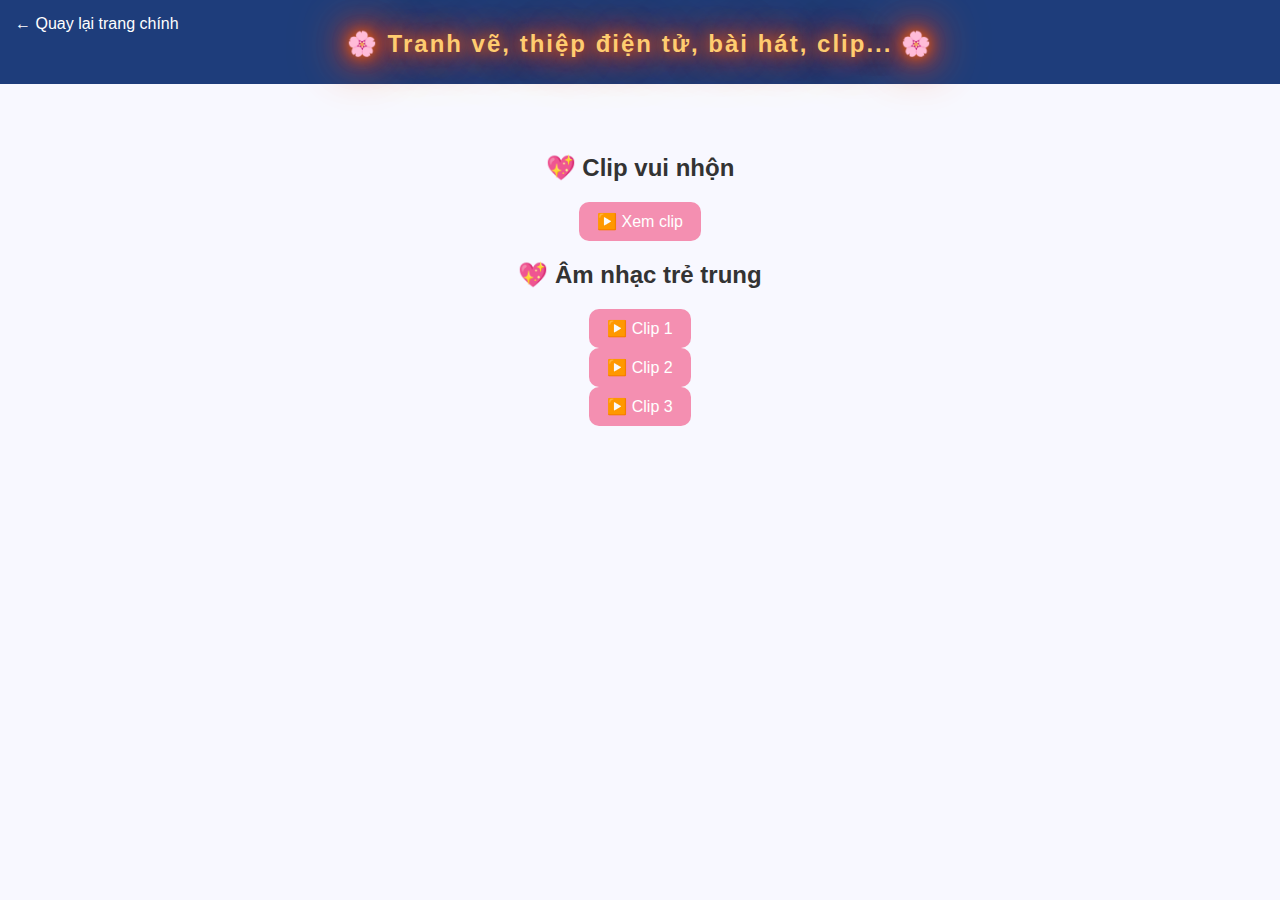
<file: gocsangtao.html>
<!DOCTYPE html>
<html lang="vi">
<head>
  <meta charset="UTF-8">
  <meta name="viewport" content="width=device-width, initial-scale=1.0">
  <title>Góc sáng tạo</title>
  <link rel="stylesheet" href="style.css">
  <link rel="stylesheet" href="css/gocsangtao.css">
</head>
<body>

  <header>
    <a href="index.html" class="back-btn">← Quay lại trang chính</a>
    <h1 class="fire-text">🌸 Tranh vẽ, thiệp điện tử, bài hát, clip... 🌸</h1>
  </header>

 <main style="text-align:center; margin-top:30px;">
  <h2>💖 Clip vui nhộn</h2>
<button id="loadClipBtn" class="clip-btn">▶️ Xem clip</button>
    <div id="videoContainer" class="video-container"></div>
 <h2>💖 Âm nhạc trẻ trung</h2>
    <button id="clip1Btn" class="clip-btn">▶️ Clip 1</button>
<div id="clip1Container" class="video-container"></div>

<button id="clip2Btn" class="clip-btn">▶️ Clip 2</button>
<div id="clip2Container" class="video-container"></div>

<button id="clip3Btn" class="clip-btn">▶️ Clip 3</button>
<div id="clip3Container" class="video-container"></div>
  </main>
  
  <!-- Nút nhạc
  <button id="musicToggle" class="music-btn">🎵 Nhạc nền</button>
  <audio id="bgMusic" src="music/ymtht.mp3" loop></audio>-->
  <script src="js/gocsangtao.js"></script> 
  
</body>
</html>
</file>
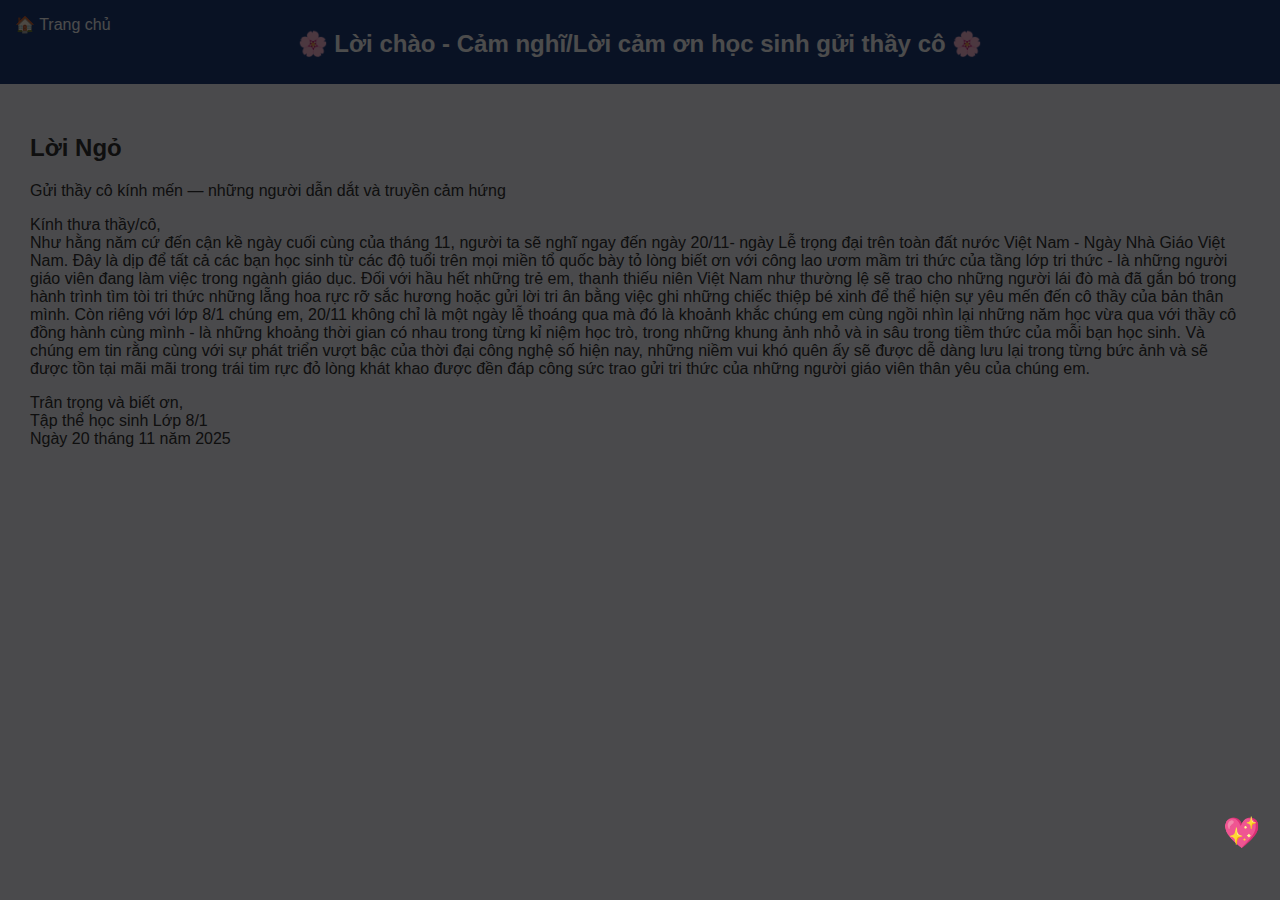
<file: loingo.html>
<!DOCTYPE html>
<html lang="vi">
<head>
  <meta charset="UTF-8">
  <meta name="viewport" content="width=device-width, initial-scale=1.0">
  <title>Lời ngỏ</title>
  <link rel="stylesheet" href="css/loingo.css">
</head>
<body>

  <!-- Overlay chờ nhạc -->
  <div id="loadingOverlay" style="
  position: fixed;
  top:0; left:0; right:0; bottom:0;
  background: rgba(0,0,0,0.7);
  color: white;
  display: flex;
  justify-content: flex-end;   /* đẩy sang phải */
  align-items: flex-end;       /* đẩy xuống dưới */
  padding: 20px;               /* cách mép 1 chút */
  font-size: 30px;
  z-index: 9999;
  text-align: center;
  cursor: pointer;
">
    <p>💖</p>
  </div>

  <header>
    <a href="index.html" class="back-btn">🏠 Trang chủ</a>
    <h1 class="fire-text">🌸 Lời chào - Cảm nghĩ/Lời cảm ơn học sinh gửi thầy cô 🌸</h1>
  </header>

  <main class="memory-gallery">
    <div class="letter-card" id="loingo">
      <div class="letter-header">
        <h2 class="title-gradient">Lời Ngỏ</h2>
        <p class="subtitle">Gửi thầy cô kính mến — những người dẫn dắt và truyền cảm hứng</p>
      </div>

      <div class="letter-body">
        <p>
          Kính thưa thầy/cô, <br>
          Như hằng năm cứ đến cận kề ngày cuối cùng của tháng 11, người ta sẽ nghĩ ngay đến ngày 20/11- ngày Lễ trọng đại trên toàn đất nước Việt Nam - Ngày Nhà Giáo Việt Nam. Đây là dịp để tất cả các bạn học sinh từ các độ tuổi trên mọi miền tổ quốc bày tỏ lòng biết ơn với công lao ươm mầm tri thức của tầng lớp tri thức - là những người giáo viên đang làm việc trong ngành giáo dục. Đối với hầu hết những trẻ em, thanh thiếu niên Việt Nam như thường lệ sẽ trao cho những người lái đò mà đã gắn bó trong hành trình tìm tòi tri thức những lẵng hoa rực rỡ sắc hương hoặc gửi lời tri ân bằng việc ghi những chiếc thiệp bé xinh để thể hiện sự yêu mến đến cô thầy của bản thân mình. Còn riêng với lớp 8/1 chúng em, 20/11 không chỉ là một ngày lễ thoáng qua mà đó là khoảnh khắc chúng em cùng ngồi nhìn lại những năm học vừa qua với thầy cô đồng hành cùng mình - là những khoảng thời gian có nhau trong từng kỉ niệm học trò, trong những khung ảnh nhỏ và in sâu trong tiềm thức của mỗi bạn học sinh. Và chúng em tin rằng cùng với sự phát triển vượt bậc của thời đại công nghệ số hiện nay, những niềm vui khó quên ấy sẽ được dễ dàng lưu lại trong từng bức ảnh và sẽ được tồn tại mãi mãi trong trái tim rực đỏ lòng khát khao được đền đáp công sức trao gửi tri thức của những người giáo viên thân yêu của chúng em.
        </p>

        <p class="letter-sign">
          Trân trọng và biết ơn, <br>
          Tập thể học sinh Lớp 8/1 <br>
          Ngày 20 tháng 11 năm 2025
        </p>
      </div>
    </div>
  </main>

  <!-- Nhạc nền -->
  <audio id="bgMusic" src="music/buiphan.mp3" loop></audio>

  <script src="js/loingo.js"></script>
</body>
</html>
</file>
<file: style.css>
/* ========== Tổng thể ========== */
body {
  font-family: Arial, sans-serif;
  margin: 0;
  background: #f8f8ff;
  color: #333;
}

/* ========== Header ========== */
header {
  background: #1e3d7b;
  color: white;
  padding: 10px 20px;
}
.header-container {
  display: flex;
  align-items: center;
}
.logo {
  width: 60px;
  height: 60px;
  object-fit: contain;
  margin-right: 15px;
}
.header-container h1 {
  font-size: 1.5rem;
  margin: 0;
}

/* CSS cho mobile */
@media (max-width: 600px) {
  .header-container h1 {
    font-size: 1rem; /* giảm cỡ chữ */
  }
  .logo {
    width: 50px;  /* nếu muốn logo nhỏ hơn trên mobile */
    height: 50px;
  }
}

/* ========== Nút Phát nhạc bên phải tiêu đề ========== */
#playMusicBtn {
  margin-left: 10px;
  background: #2c58c0;
  color: white;
  border: none;
  border-radius: 50%;
  width: 36px;
  height: 36px;
  font-size: 1.1rem;
  cursor: pointer;
  transition: background 0.3s, transform 0.2s;
}
#playMusicBtn:hover {
  background: #1a3b8b;
  transform: scale(1.1);
}
@media (max-width: 768px) {
  #playMusicBtn {
    width: 32px;
    height: 32px;
    font-size: 1rem;
  }
}

/* ========== Menu ========== */
.navbar {
  background: #2c58c0;
}
.navbar ul {
  list-style: none;
  margin: 0;
  padding: 0;
  display: flex;
  justify-content: center;
}
.navbar li {
  position: relative;
}
.navbar a {
  display: block;
  color: white;
  padding: 12px 20px;
  text-decoration: none;
  font-weight: bold;
}
.navbar a:hover {
  background: #1a3b8b;
}

/* ========== Dropdown ========== */
.dropdown {
  position: relative;
}
.dropdown-content {
  display: none;
  position: absolute;
  top: 100%;
  left: 0;
  background: white;
  min-width: 160px;
  border-radius: 6px;
  box-shadow: 0 4px 8px rgba(0,0,0,0.2);
  z-index: 999;
}
.dropdown:hover .dropdown-content {
  display: block;
}
.dropdown-content li a {
  display: block;
  padding: 10px 15px;
  color: #333;
  text-decoration: none;
}
.dropdown-content li a:hover {
  background: #f0f0f0;
}

/* ========== Nội dung chính ========== */
main {
  padding: 20px;
  text-align: center;
}
.grid-gallery {
  display: grid;
  grid-template-columns: repeat(auto-fit, minmax(300px, 1fr)); /* tự co giãn vừa khung */
  gap: 15px;
  margin-top: 30px;
  padding: 0 10px;
}
.card {
 display: block; /* Thêm để thẻ <a> nhận full block */
  text-decoration: none; /* Bỏ gạch chân nếu có */
  color: inherit; /* Giữ màu chữ */
  background: white;
  border-radius: 12px;
  box-shadow: 0 3px 10px rgba(0,0,0,0.1);
  overflow: hidden;
  transition: transform 0.25s ease, box-shadow 0.25s ease;
  cursor: pointer;
  max-width: 3000px;
  margin: 0 auto;
}
.card img {
  width: 100%;
  height: 400px;        /* Chiều cao đồng nhất */
  object-fit: cover;
  transition: transform 0.3s ease;
}
.card p {
  padding: 10px;
  font-weight: bold;
  color: #1e3d7b;
  font-size: 0.85rem;
}

.card:hover {
  transform: scale(1.05);
  box-shadow: 0 5px 15px rgba(0,0,0,0.15);
}

.card:hover img {
  transform: scale(1.08);
}

/* ========== Nút Zalo ========== */
.zalo-button {
  position: fixed;
  bottom: 100px;
  left: 20px;
  z-index: 2000;
}
.zalo-button img {
  width: 55px;
  height: 55px;
  border-radius: 50%;
  box-shadow: 0 2px 10px rgba(0,0,0,0.3);
  transition: transform 0.2s;
}
.zalo-button img:hover {
  transform: scale(1.1);
}


/* 🌈 Hiệu ứng chữ lấp lánh cho toàn bộ menu */
.sparkle-text {
  position: relative;
  display: inline-flex;
  align-items: center;
  justify-content: center;
  gap: 5px;
  font-weight: bold;
  text-decoration: none;
  line-height: 1;         
  background: linear-gradient(90deg, #ff69b4, #ffa500, #00ffff, #ff69b4);
  background-size: 300%;
  -webkit-background-clip: text;
  -webkit-text-fill-color: transparent;
  animation: shimmer 3s linear infinite;
  transition: transform 0.2s ease;
  vertical-align: middle; 
}

.sparkle-text:hover {
  transform: scale(1.08);
  filter: brightness(1.2);
}

@keyframes shimmer {
  0% { background-position: 0% 50%; }
  100% { background-position: 100% 50%; }
}

/* 🦋 hiệu ứng nổi nhẹ cho Lưu bút */
.luubut::before {
  content: "🦋";
  margin-right: 6px;
  display: inline-block;
  animation: floatMail 2.5s ease-in-out infinite;
  -webkit-text-fill-color: initial !important; /* 👈 giúp emoji hiện màu thật */
  background: none !important;
  filter: drop-shadow(0 0 4px rgba(255,255,255,0.7));
  vertical-align: middle;
}

@keyframes floatMail {
  0%, 100% { transform: translateY(0); }
  50% { transform: translateY(-4px); }
}

/* 🦋 cánh bướm vẫy tự nhiên, giữ màu thật */
.luubut .butterfly {
  display: inline-block;
  font-size: 20px;
  margin-left: 4px;
  vertical-align: middle;
  -webkit-text-fill-color: initial !important;
  background: none !important;
  animation: flutterReal 1.8s ease-in-out infinite;
  filter: drop-shadow(0 0 4px rgba(255,255,255,0.8));
}

/* 🦋 vẫy cánh thật — mở ra / khép lại nhịp nhàng */
@keyframes flutterReal {
  0%, 100% {
    transform: rotate(0deg) scale(1);
  }
  25% {
    transform: rotate(10deg) scale(1.1);
  }
  50% {
    transform: rotate(-12deg) scale(1.05);
  }
  75% {
    transform: rotate(8deg) scale(1.08);
  }
}

/* ========== CHAT BOX ========== */
.chatbox {
  position: fixed;
  bottom: 90px; /* tránh footer */
  right: 20px;
  width: 300px;
  max-height: calc(100vh - 250px);
  background: white;
  border: 1px solid #ccc;
  border-radius: 10px;
  box-shadow: 0 2px 15px rgba(0,0,0,0.3);
  z-index: 2000;
  overflow: hidden;
  font-family: Arial, sans-serif;
  transition: all 0.3s ease;
}

.chatbox-header {
  background: #1e3d7b;
  color: white;
  padding: 10px;
  cursor: pointer;
  font-weight: bold;
  text-align: center;
}

.chatbox-body {
  display: none;
  flex-direction: column;
  height: 100%;
  max-height: calc(100vh - 300px);
  overflow-y: auto;
  padding-bottom: 10px;
  transition: all 0.3s ease;
  transform-origin: bottom right;
}

.chatbox-body[style*="flex"] {
  animation: fadeInUp 0.3s ease;
}

@keyframes fadeInUp {
  from { opacity: 0; transform: translateY(20px); }
  to { opacity: 1; transform: translateY(0); }
}

.messages {
  flex: 1;
  max-height: 200px;
  overflow-y: auto;
  padding: 10px;
}

.chat-message {
  background: #eef;
  padding: 6px 10px;
  border-radius: 6px;
  margin-bottom: 6px;
  text-align: left;
  word-wrap: break-word;
}

/* ========== INPUT ========== */
.chat-input {
  display: flex;
  align-items: center;
  justify-content: space-between;
  gap: 6px;
  padding: 8px;
  border-top: 1px solid #ccc;
  position: relative;
  background: #fff;
  box-sizing: border-box;
}

.chat-input input {
  flex: 1;
  min-width: 0;
  padding: 8px;
  border-radius: 8px;
  border: 1px solid #ccc;
  font-size: 15px;
}

.chat-input #emojiBtn {
  flex-shrink: 0;
  background: none;
  border: none;
  font-size: 24px;
  cursor: pointer;
  transition: transform 0.2s;
}
.chat-input #emojiBtn:hover {
  transform: scale(1.2);
}

.chat-input button:last-child {
  flex-shrink: 0;
  background: #4caf50;
  color: white;
  border: none;
  padding: 8px 12px;
  border-radius: 8px;
  cursor: pointer;
}
.chat-input button:last-child:hover {
  background: #43a047;
}

/* ========== EMOJI PANEL ========== */
.emoji-panel {
  position: absolute;
  bottom: 60px;
  right: 10px;
  background: #fff;
  border: 1px solid #ccc;
  border-radius: 12px;
  box-shadow: 0 4px 12px rgba(0,0,0,0.25);
  display: none;
  flex-wrap: wrap;
  gap: 6px;
  padding: 10px;
  width: 230px;
  max-height: 200px;
  overflow-y: auto;
  z-index: 9999;
}
.emoji-panel.show {
  display: flex;
}
.emoji-panel span {
  font-size: 24px;
  cursor: pointer;
  user-select: none;
  transition: transform 0.15s ease;
}
.emoji-panel span:hover {
  transform: scale(1.3);
}

/* ========== FOOTER ========== */
footer {
  background: #c0392b;
  color: white;
  text-align: center;
  padding: 10px 0;
  font-size: 14px;
  position: fixed;
  bottom: 0;
  left: 0;
  width: 100%;
  border-top: 2px solid #a93226;
  z-index: 1000;
  transition: all 0.3s ease;
}

/* ========== MOBILE ========== */
@media (max-width: 600px) {
  .chatbox {
    right: 10px;
    left: 10px;
    width: auto;
    bottom: 70px;
    max-height: 70vh;
    border-radius: 10px;
  }

  .chatbox.open {
    width: 100%;
    height: 80vh; /* mở lớn nhưng không full */
    bottom: 0;
    left: 0;
    right: 0;
    border-radius: 0;
  }

  .chatbox-header {
    font-size: 18px;
    padding: 12px;
  }

  .messages {
    max-height: calc(80vh - 160px);
  }

  .chat-input {
    bottom: 0;
    left: 0;
    width: 100%;
    border-top: 1px solid #ccc;
    padding: 8px;
  }

  footer {
    display: block;
  }

  /* Khi chat mở lớn -> ẩn footer để không đè */
  .chatbox.open ~ footer {
    display: none;
  }
}

/* ===== MENU MOBILE ===== */
@media (max-width: 768px) {
  .navbar ul {
    display: flex;
    flex-wrap: wrap; /* Cho phép xuống dòng khi thiếu chỗ */
    justify-content: space-around; /* ✅ chia đều khoảng cách các mục */
    align-items: center;
    padding: 0;
    margin: 0;
    list-style: none;
  }
  .navbar li {
    flex: 1 1 45%; /* ✅ 2 mục 1 hàng, tự co giãn khi cần */
    text-align: center;
    display: flex;
    justify-content: center;
    align-items: center;
    margin: 5px 0;
  }
  .navbar a {
    display: inline-flex; /* ✅ giữ nội dung giữa cả chiều ngang & dọc */
    justify-content: center;
    align-items: center;
    padding: 10px 4px;
    font-size: 0.9rem;
    text-align: center;
    line-height: 1.3;
    white-space: normal;
    word-break: break-word;
    overflow: visible;
    border-radius: 8px;
  }

  /* 🎵 Điều chỉnh riêng cho Lưu bút 🦋 */
  .navbar a.luubut {
    justify-content: center; /* canh giữa chữ và icon */
    gap: 3px; /* tạo khoảng nhỏ giữa chữ và 🦋 */
  }
  .navbar a.luubut .butterfly {
    display: inline-block;
    transform: translateX(0); /* bỏ dịch sang trái */
    font-size: 0.9rem; /* nhỏ hơn 1 chút để không tràn */
  }
}

/* 🎵 👈 */
#playMusicBtn {
  display: inline-flex;
  align-items: center; /* 👈 canh icon theo trục giữa */
  justify-content: center;
  gap: 4px; /* khoảng cách giữa 🎵 và 👈 */
  font-size: 26px;
  background: linear-gradient(45deg, #ff00cc, #3333ff, #00ffcc);
  background-size: 200% 200%;
  color: #fff;
  border: none;
  border-radius: 50%;
  width: 60px;
  height: 60px;
  cursor: pointer;
  box-shadow: 0 0 15px rgba(255, 255, 255, 0.6);
  animation: glow 2s linear infinite, gradientMove 4s ease infinite;
  transition: transform 0.2s;
}
.finger {
  animation: fingerMove 1s ease-in-out infinite;
  transform-origin: left center;
}
@keyframes fingerMove {
  0%, 100% { transform: rotate(0deg); }
  50% { transform: rotate(-20deg); }
}

/* ========== Hiệu ứng chữ bốc lửa ========== */
.fire-text {
  font-size: 2rem;
  font-weight: bold;
  letter-spacing: 2px;
  color: #ffcc70;
  text-shadow:
    0 0 10px #ff6600,
    0 0 20px #ff3300,
    0 0 30px #ff0000,
    0 0 40px #ff6600;
  animation: flicker 1.5s infinite alternate;
  display: inline-block;
}
/* CSS cho mobile */
@media (max-width: 600px) {
  .fire-text {
    font-size: 1rem !important;  /* giảm cỡ chữ */
    letter-spacing: 1px;
    white-space: nowrap;         /* giữ nguyên 1 dòng */
    overflow: hidden;            /* tránh tràn */
    text-overflow: ellipsis;     /* nếu quá dài hiển thị ... */
  }
}

/* 🔥 Hiệu ứng "cháy" lập lòe từng ký tự */
.fire-text span {
  display: inline;
  animation: flame 1.5s infinite alternate;
  margin-right: 2px; /* 👈 chỉnh khoảng cách tùy ý */
}

/* Chữ lập lòe không đều nhau */
.fire-text span:nth-child(odd) {
  animation-delay: 0.1s;
}
.fire-text span:nth-child(even) {
  animation-delay: 0.3s;
}

/* Tạo nhấp nháy ánh lửa */
@keyframes flicker {
  0%, 100% { text-shadow: 0 0 8px #ff6600, 0 0 20px #ff3300; }
  50% { text-shadow: 0 0 20px #ffaa33, 0 0 40px #ff6600; }
}

/* "Lửa" rung lắc và sáng tối nhẹ */
@keyframes flame {
  0% { transform: translateY(0px) rotate(0deg); opacity: 0.9; }
  50% { transform: translateY(-2px) rotate(1deg); opacity: 1; }
  100% { transform: translateY(1px) rotate(-1deg); opacity: 0.8; }
}
</file>
<file: css/gocsangtao.css>
/* ================= BODY & HEADER ================= */
body {
  font-family: Arial, sans-serif;
  margin: 0;
  background: #f8f8ff;
  color: #333;
}

header {
  background: #1e3d7b;
  color: white;
  padding: 20px 15px 10px;
  text-align: center;
  position: relative;
}

header h1 {
  margin-top: 10px;
  font-size: 1.5rem;
}

.back-btn {
  position: absolute;
  left: 15px;
  top: 15px;
  color: white;
  text-decoration: none;
  font-size: 16px;
}
.back-btn:hover {
  text-decoration: underline;
}

/* ================== NÚT XEM CLIP ================== */
.clip-btn {
  background: #f48fb1;
  color: white;
  border: none;
  padding: 10px 18px;
  font-size: 16px;
  border-radius: 10px;
  cursor: pointer;
  transition: 0.3s;
}
.clip-btn:hover {
  background: #ec407a;
}

/* ================== KHUNG VIDEO ================== */
.video-slider {
  display: flex;
  flex-direction: column;  /* ✅ thêm dòng này để nút xuống dưới */
  align-items: center;
  justify-content: center;
  gap: 15px;
  margin: 25px auto;
  max-width: 900px;
}

.video-frame {
  position: relative;
  width: 100%;
  max-width: 700px;
  margin: 0 auto;
  text-align: center;
  border-radius: 12px;
 
  background: #000;
  aspect-ratio: 16 / 9; /* ✅ đảm bảo khung luôn tỉ lệ 16:9 */
}

.video-frame video,
.video-frame img {
  width: 100%;
  height: 100%;
  object-fit: contain;     /* ✅ vừa khung, không bị méo/cắt */
  display: block;
  margin: 0 auto;
  border-radius: 12px;
  transition: opacity 0.5s ease;
  background: #000;
}

/* ✅ Poster hiển thị đầu tiên */
.video-frame img {
  position: absolute;
  top: 0;
  left: 0;
  opacity: 1;
  z-index: 2;
  cursor: pointer;
}

/* ✅ Khi video play → ẩn poster */
.video-frame img.hidden {
  opacity: 0;
  pointer-events: none;
}

/* Responsive mobile */
@media (max-width: 600px) {
  .video-frame {
    max-width: 95%;
  }
}

/* ================== NÚT MŨI TÊN DƯỚI VIDEO ================== */
.video-controls {
  margin-top: 10px;
  display: flex;
  justify-content: center;
  gap: 25px;
}

.arrow-btn {
  background: #f2f2f2;
  border: none;
  padding: 10px 18px;
  font-size: 22px;
  border-radius: 10px;
  cursor: pointer;
  transition: background 0.2s ease, transform 0.2s ease;
}

.arrow-btn:hover {
  background: #ddd;
  transform: scale(1.1);
}

/* Responsive */
@media (max-width: 600px) {
  .arrow-btn {
    font-size: 20px;
    padding: 8px 14px;
  }
}

/* ========== Hiệu ứng chữ bốc lửa ========== */
.fire-text {
  font-size: 1.5rem;
  font-weight: bold;
  letter-spacing: 2px;
  color: #ffcc70;
  display: inline-block;
  text-shadow:
    0 0 15px #ff6600,
    0 0 30px #ff3300,
    0 0 45px #ff0000,
    0 0 60px #ff9900;
  animation: flickerMax 0.8s infinite alternate;
  position: relative;
}

.fire-text span {
  display: inline-block;
  margin-right: 2px;
  animation: flameMax 1.5s infinite;
  position: relative;
}

/* Tổng thể nhấp nháy cực mạnh */
@keyframes flickerMax {
  0%   { text-shadow: 0 0 15px #ff6600, 0 0 30px #ff3300, 0 0 45px #ff0000, 0 0 60px #ff9900; }
  25%  { text-shadow: 0 0 25px #ffaa33, 0 0 50px #ff6600, 0 0 80px #ff3300, 0 0 100px #ff9900; }
  50%  { text-shadow: 0 0 30px #ffcc33, 0 0 60px #ff6600, 0 0 90px #ff3300, 0 0 120px #ff6600; }
  75%  { text-shadow: 0 0 35px #ff9900, 0 0 70px #ff3300, 0 0 110px #ff6600, 0 0 140px #ff9900; }
  100% { text-shadow: 0 0 40px #ff6600, 0 0 80px #ff3300, 0 0 120px #ff0000, 0 0 160px #ffcc33; }
}

/* Ký tự lập lòe mạnh + scale + translate */
@keyframes flameMax {
  0%   { transform: translateY(0) rotate(0deg) scale(1); opacity: 0.8; }
  10%  { transform: translateY(-5px) rotate(3deg) scale(1.12); opacity: 1; }
  20%  { transform: translateY(4px) rotate(-2deg) scale(1.1); opacity: 0.85; }
  30%  { transform: translateY(-3px) rotate(2deg) scale(1.08); opacity: 1; }
  40%  { transform: translateY(5px) rotate(-3deg) scale(1.15); opacity: 0.9; }
  50%  { transform: translateY(-4px) rotate(3deg) scale(1.12); opacity: 1; }
  60%  { transform: translateY(3px) rotate(-2deg) scale(1.1); opacity: 0.85; }
  70%  { transform: translateY(-5px) rotate(2deg) scale(1.13); opacity: 1; }
  80%  { transform: translateY(4px) rotate(-3deg) scale(1.15); opacity: 0.9; }
  90%  { transform: translateY(-3px) rotate(3deg) scale(1.12); opacity: 1; }
  100% { transform: translateY(0) rotate(0deg) scale(1); opacity: 0.8; }
}

/* Khói/bụi lửa bay */
.fire-text span::after {
  content: "";
  position: absolute;
  top: -10px;
  left: 50%;
  width: 8px;
  height: 8px;
  background: radial-gradient(circle, rgba(255,200,0,0.7) 0%, rgba(255,0,0,0) 70%);
  border-radius: 50%;
  transform: translateX(-50%) scale(0);
  opacity: 0;
  animation: fireSmokeMax 2s infinite;
}

/* Tia lửa bắn ra xung quanh chữ */
.fire-text span::before {
  content: "";
  position: absolute;
  top: 50%;
  left: 50%;
  width: 4px;
  height: 4px;
  background: radial-gradient(circle, rgba(255,255,200,0.8) 0%, rgba(255,0,0,0) 70%);
  border-radius: 50%;
  transform: translate(-50%, -50%) scale(0);
  opacity: 0;
  animation: sparkFly 1.2s infinite;
}

@keyframes fireSmokeMax {
  0%   { transform: translateX(-50%) translateY(0) scale(0); opacity: 0; }
  25%  { transform: translateX(-50%) translateY(-5px) scale(0.3); opacity: 0.5; }
  50%  { transform: translateX(-50%) translateY(-10px) scale(0.5); opacity: 0.8; }
  75%  { transform: translateX(-50%) translateY(-15px) scale(0.7); opacity: 0.4; }
  100% { transform: translateX(-50%) translateY(-20px) scale(0); opacity: 0; }
}

@keyframes sparkFly {
  0%   { transform: translate(-50%, -50%) scale(0); opacity: 0; }
  25%  { transform: translate(calc(-50% + 5px), calc(-50% - 5px)) scale(0.3); opacity: 0.6; }
  50%  { transform: translate(calc(-50% + 10px), calc(-50% - 10px)) scale(0.5); opacity: 0.9; }
  75%  { transform: translate(calc(-50% - 8px), calc(-50% - 12px)) scale(0.7); opacity: 0.6; }
  100% { transform: translate(-50%, -50%) scale(0); opacity: 0; }
}

/* ===== MOBILE ===== */
@media (max-width: 600px) {
  .fire-text {
    font-size: 1.3rem !important;
    white-space: normal;
    overflow: visible;
  }

  .fire-text span {
    animation: flameMaxMobile 1.5s infinite;
  }

  @keyframes flameMaxMobile {
    0%   { transform: translateY(0) rotate(0deg) scale(1); opacity: 0.85; }
    10%  { transform: translateY(-3px) rotate(2deg) scale(1.08); opacity: 1; }
    20%  { transform: translateY(2px) rotate(-1deg) scale(1.06); opacity: 0.9; }
    30%  { transform: translateY(-2px) rotate(1deg) scale(1.07); opacity: 1; }
    40%  { transform: translateY(3px) rotate(-2deg) scale(1.1); opacity: 0.95; }
    50%  { transform: translateY(-3px) rotate(2deg) scale(1.08); opacity: 1; }
    60%  { transform: translateY(2px) rotate(-1deg) scale(1.06); opacity: 0.9; }
    70%  { transform: translateY(-2px) rotate(1deg) scale(1.08); opacity: 1; }
    80%  { transform: translateY(3px) rotate(-2deg) scale(1.1); opacity: 0.95; }
    90%  { transform: translateY(-3px) rotate(2deg) scale(1.08); opacity: 1; }
    100% { transform: translateY(0) rotate(0deg) scale(1); opacity: 0.85; }
  }
}

#lyricsDisplay {
    position: relative;
  z-index: 3;
  font-family: "Tahoma", sans-serif;
  font-size: 20px;
  color: #ff69b4;
  font-weight: bold;
  text-shadow: 0 0 8px #ff69b4;
  animation: fadeLyrics 0.3s ease;
  transition: all 0.5s ease;
  white-space: pre-line;
} 

@keyframes fadeLyrics {
  from { opacity: 0; transform: translateY(5px); }
  to { opacity: 1; transform: translateY(0); }
}

/* 🔥 hiệu ứng sáng dần từng chữ */
.lyric-active {
  color: #ff1493;
  text-shadow: 0 0 20px #ff99cc, 0 0 30px #ff33aa;
  transition: color 0.3s, text-shadow 0.3s;
}

/* Hiệu ứng sáng chạy ngang */
@keyframes lyricHighlight {
  from {
    background-size: 0% 100%;
  }
  to {
    background-size: 100% 100%;
  }
}

.lyric-line.highlight-run {
  background-image: linear-gradient(90deg, #ff69b4, #ff1493);
  background-repeat: no-repeat;
  background-clip: text;
  -webkit-background-clip: text;
  color: transparent;
  animation: lyricHighlight 3s linear forwards;
}
/* 💖 Hiệu ứng chạy sáng từng chữ cho dòng 3 */
.char {
  opacity: 0;
  transition: opacity 0.12s linear, color 0.12s linear, text-shadow 0.12s linear;
  white-space: pre;
}

.char.visible {
  opacity: 1;
  color: #ff1493;
  text-shadow: 0 0 15px #ff99cc, 0 0 25px #ff33aa;
}

/* 🌸🌼🌈 KHUNG VIỀN LÃNG MẠN XUNG QUANH ẢNH 🌈🌼🌸 */
.video-frame {
  position: relative;
  overflow: visible; /* để hiệu ứng vượt ra ngoài khung */
  border: 5px solid #ffb6c1;
  border-radius: 20px;
  box-shadow: 0 0 25px rgba(255, 105, 180, 0.6),
              0 0 45px rgba(255, 182, 193, 0.8);
  background: linear-gradient(145deg, #fff0f5, #ffe4e1);
}

/* 🌸 Trang trí góc khung */
.video-frame::before,
.video-frame::after {
  content: "🌸💖🦋";
  position: absolute;
  font-size: 26px;
  animation: floatAround 12s linear infinite;
  z-index: 5;
  pointer-events: none;
}

.video-frame::before {
  top: -25px;
  left: -20px;
  animation-delay: 0s;
}
.video-frame::after {
  bottom: -25px;
  right: -20px;
  animation-delay: 6s;
}

/* 💕 hiệu ứng bướm, hoa, tim bay nhẹ quanh viền */
@keyframes floatAround {
  0%   { transform: translate(0, 0) rotate(0deg); opacity: 1; }
  25%  { transform: translate(15px, -20px) rotate(10deg); }
  50%  { transform: translate(0, -35px) rotate(-10deg); opacity: 0.9; }
  75%  { transform: translate(-15px, -20px) rotate(8deg); }
  100% { transform: translate(0, 0) rotate(0deg); opacity: 1; }
}

/* 🌿 Lá rơi mềm mại quanh khung */
@keyframes fallLeaf {
  0% { transform: translateY(0) rotate(0deg); opacity: 1; }
  100% { transform: translateY(120px) rotate(360deg); opacity: 0; }
}

.video-frame .leaf {
  position: absolute;
  top: -30px;
  left: 50%;
  font-size: 22px;
  animation: fallLeaf 6s linear infinite;
  opacity: 0.8;
  z-index: 4;
}

/* 💗 Hiệu ứng trái tim nổi lơ lửng */
@keyframes floatHeart {
  0%   { transform: translateY(0) scale(1); opacity: 1; }
  50%  { transform: translateY(-40px) scale(1.2); opacity: 0.8; }
  100% { transform: translateY(-80px) scale(1); opacity: 0; }
}

.video-frame .heart {
  position: absolute;
  bottom: 10px;
  left: calc(50% - 10px);
  color: #ff69b4;
  font-size: 22px;
  animation: floatHeart 4s ease-in-out infinite;
  z-index: 5;
  pointer-events: none;
}

/* 🌈 Nhấp nháy nhẹ quanh khung */
.video-frame::after,
.video-frame::before {
  text-shadow: 0 0 10px #ffb6c1, 0 0 20px #ff69b4, 0 0 30px #ff1493;
}

.video-frame {
  cursor: zoom-in;
  transition: transform 0.4s ease, box-shadow 0.4s ease;
}

.video-frame.enlarged {
  position: fixed !important;
  top: 50%;
  left: 50%;
  transform: translate(-50%, -50%) scale(1.2);
  z-index: 999;
  box-shadow: 0 0 50px rgba(255,105,180,0.8);
  cursor: zoom-out;
}
</file>
<file: css/loingo.css>
/* ================= BODY & HEADER ================= */
body {
  font-family: Arial, sans-serif;
  margin: 0;
  background: #f8f8ff;
  color: #333;
}

header {
  background: #1e3d7b;
  color: white;
  padding: 20px 15px 10px;
  text-align: center;
  position: relative;
}

header h1 {
  margin-top: 10px;
  font-size: 1.5rem;
}

.back-btn {
  position: absolute;
  left: 15px;
  top: 15px;
  color: white;
  text-decoration: none;
  font-size: 16px;
}
.back-btn:hover {
  text-decoration: underline;
}

/* ================= GALLERY ================= */
.memory-gallery {
  display: flex;
  flex-wrap: wrap;
  justify-content: center;
  gap: 35px;
  padding: 30px;
}

.event {
  width: 280px;
  text-align: center;
  cursor: pointer;
  transition: transform 0.3s;
}

.event img {
  width: 100%;
  height: 500px;
  object-fit: cover;
  border-radius: 15px;
  box-shadow: 0 0 12px rgba(0,0,0,0.25);
  transition: transform 0.3s, box-shadow 0.3s;
}

.event:hover {
  transform: scale(1.05);
}

.event:hover img {
  box-shadow: 0 0 18px rgba(0,0,0,0.35);
}

.event h2 {
  margin-top: 12px;
  font-size: 1.2rem;
  color: #1e3d7b;
}
</file>
